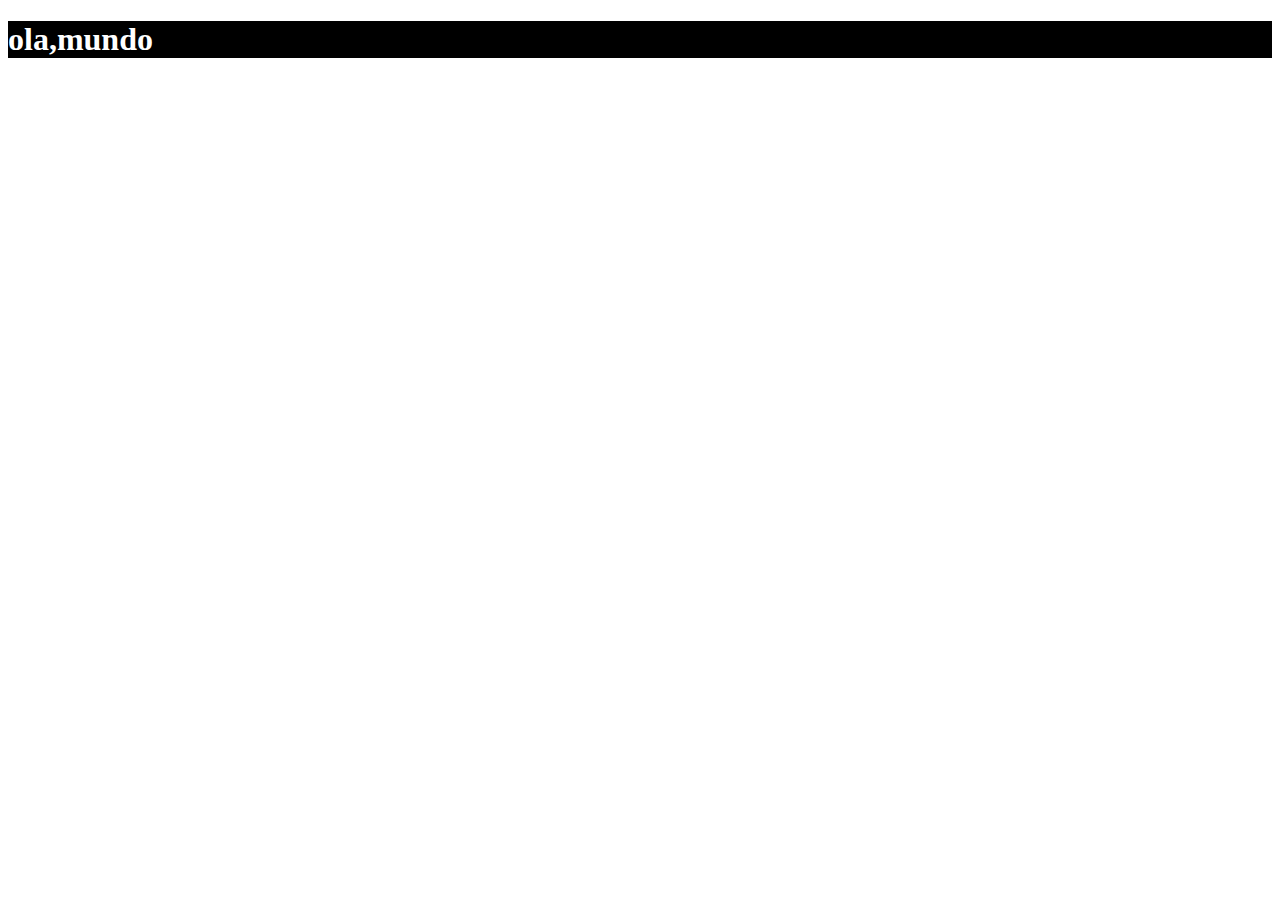
<file: aula1/index.html>
<!DOCTYPE html>
<html lang="pt-br">
<head>
    <meta charset="UTF-8">
    <meta name="viewport" content="width=device-width, initial-scale=1.0">
    <title>aula1</title>

    <link rel="stylesheet" href="css/style.css">
</head>
<body>
    <h1>ola,mundo</h1>
</body>
</html>
</file>
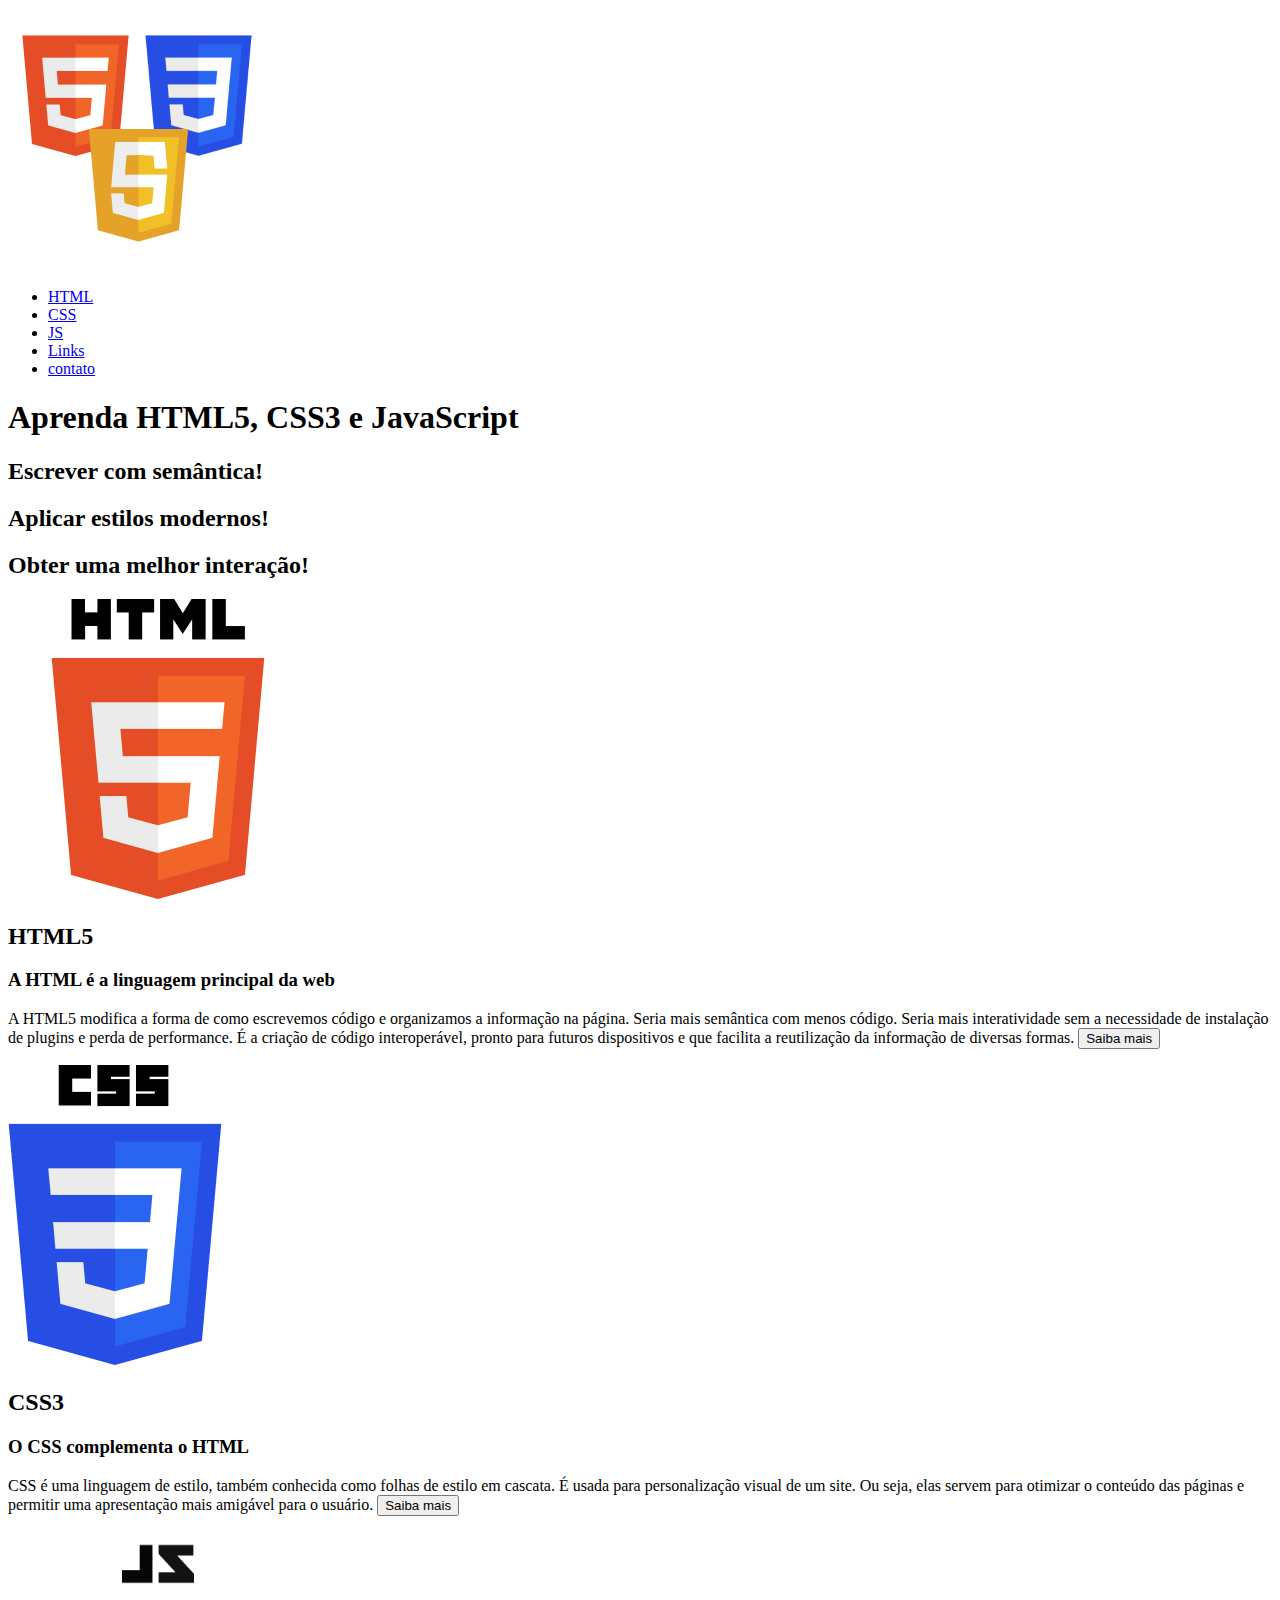
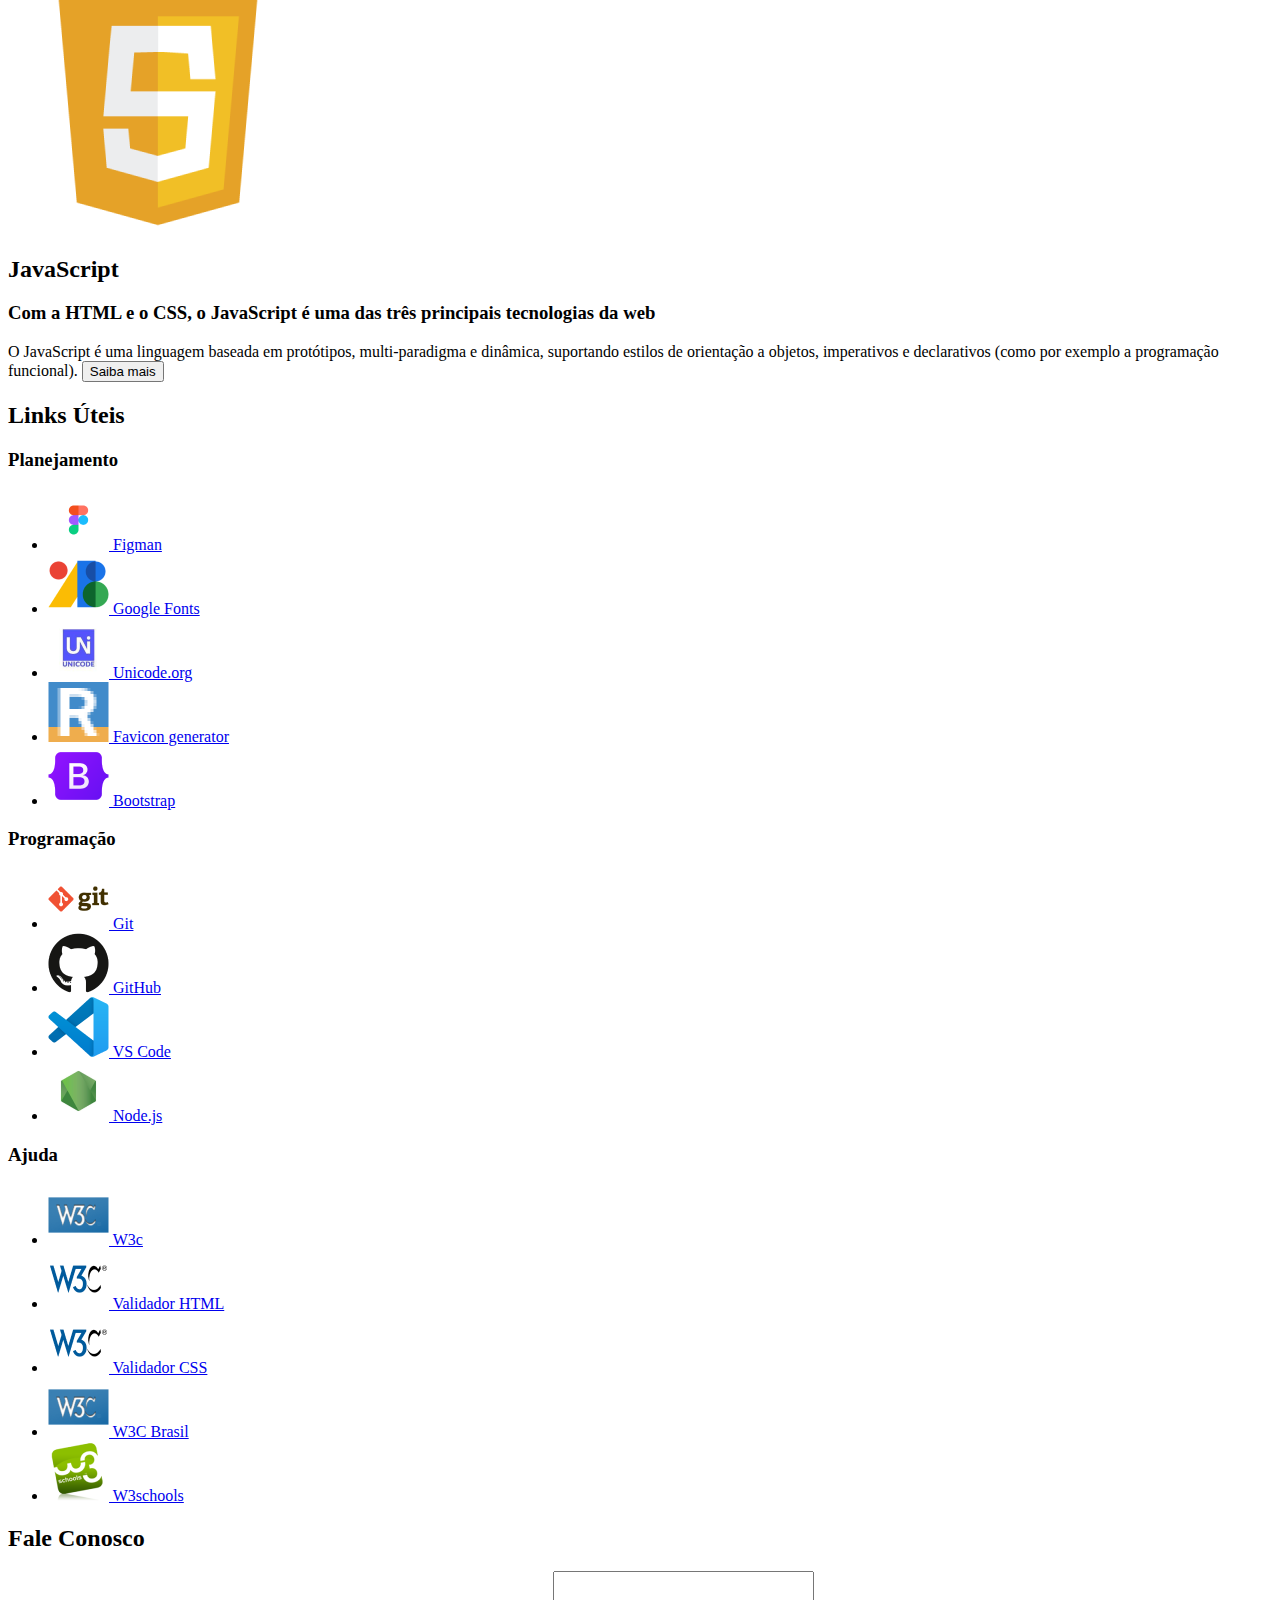
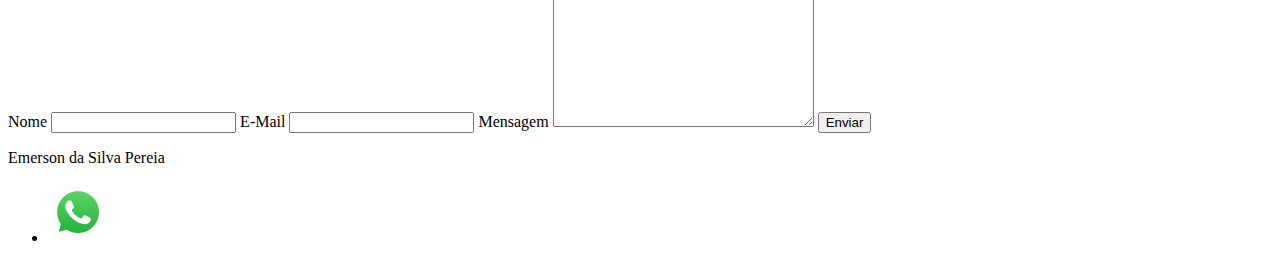
<file: projeto_sala/index.html>
<!DOCTYPE html>
<html lang="pt-br">

<head>
    <meta charset="UTF-8">
    <meta name="viewport" content="width=device-width, initial-scale=1.0">
    <title>Aprenda HTML5, CSS3 e JavaScript</title>
    <meta name="description"

        content="Site criado com finalidades educacionais para ensinar HTML5, CSS3 e JavaScript, três tecnologias fundamentais da WEB.">
        
    <link rel="apple-touch-icon" sizes="180x180" href="favicon/apple-touch-icon.png">
    <link rel="icon" type="image/png" sizes="32x32" href="favicon/favicon-32x32.png">
    <link rel="icon" type="image/png" sizes="16x16" href="favicon/favicon-16x16.png">
    <link rel="manifest" href="favicon/site.webmanifest">
    <link rel="mask-icon" href="favicon/safari-pinned-tab.svg" color="#da532c">
    <link rel="shortcut icon" href="favicon/favicon.ico">
    <link rel="shortcut icon" href="favicon/android-chrome-192x192.png" type="image/x-icon">


    <meta name="msapplication-TileColor" content="#da532c">
    <meta name="msapplication-config" content="favicon/browserconfig.xml">
    <meta name="theme-color" content="#ffffff">
    <meta name="keywords" content="HTML, CSS, Javascript">
    <meta name="author" content="Jobson Tenório do Nascimento">

<body>
    <header>
        <img src="img/favicon.png" alt="Logotipo do site">
        <nav>
            <ul>
                <li><a href="#html">HTML</a></li>
                <li><a href="#css">CSS</a></li>
                <li><a href="#JS">JS</a></li>
                <li><a href="#Links">Links</a></li>
                <li><a href="#contato">contato</a></li>

            </ul>
        </nav>
    </header>
    <main>
        <h1> Aprenda HTML5, CSS3 e JavaScript</h1>
        <h2>Escrever com semântica!</h2>
        <h2>Aplicar estilos modernos!</h2>
        <h2>Obter uma melhor interação!</h2>
    </main>
    <section id="html">
        <img src="img/HTML.png" alt="logo html5">
        <h2>HTML5</h2>
        <h3>A HTML é a linguagem principal da web</h3>
        <p>
            A HTML5 modifica a forma de como escrevemos código e organizamos a informação na página. Seria mais
            semântica com menos código. Seria mais interatividade sem a necessidade de instalação de plugins e perda de
            performance. É a criação de código interoperável, pronto para futuros dispositivos e que facilita a
            reutilização da informação de diversas formas.
            <button>Saiba mais</button>
        </p>
    </section>

    <section id="css">
        <img src="img/CSS3.png" alt="logo css3">
        <h2>CSS3</h2>
        <h3>O CSS complementa o HTML</h3>
        <p>
            CSS é uma linguagem de estilo, também conhecida como folhas de estilo em cascata. É usada para
            personalização visual de um site. Ou seja, elas servem para otimizar o conteúdo das páginas e permitir uma
            apresentação mais amigável para o usuário.

            <button>Saiba mais</button>
        </p>
    </section>

    <section id="JS">
        <img src="img/Javascript.png" alt="logo css3">
        <h2>JavaScript</h2>
        <h3>Com a HTML e o CSS, o JavaScript é uma das três principais tecnologias da web
        </h3>
        <p>
            O JavaScript é uma linguagem baseada em protótipos, multi-paradigma e dinâmica, suportando estilos de
            orientação a objetos, imperativos e declarativos (como por exemplo a programação funcional).


            <button>Saiba mais</button>
        </p>
    </section>

    <section id="Links">
        <h2>Links Úteis</h2>
        <div>
            <h3>Planejamento</h3>
            <ul>

                <li>
                     <a href="https://www.figma.com/" target="_blank">
                    <img src="img/Figma.png" alt="">
                     Figman</a>
                </li>


                <li>
                    <a href="https://fonts.google.com/" target="_blank">
                    <img src="img/GoogleFonts.png" alt="">
                    Google Fonts</a>
                 </li>

                  
                <li>
                    <a href="https://home.unicode.org/" target="_blank">
                    <img src="img/TheUnicode Consortium.png" alt="">
                    Unicode.org</a>
                 </li>
                    

                 <li>
                    <a href="https://realfavicongenerator.net/" target="_blank">
                    <img src="img/Realfavicongenerator.png" alt="">
                    Favicon generator</a>
                 </li>

                
                 
                 <li>
                    <a href="https://getbootstrap.com/" target="_blank">
                    <img src="img/Bootstrap.png" alt="">
                    Bootstrap</a>
                 </li>

                 

            </ul>
        </div>


        <div>
            <h3>Programação</h3>
            <ul>

                <li>
                    <a href="https://git-scm.com/" target="_blank">
                    <img src="img/Git.png" alt="">
                    Git</a>
                </li>


                <li>
                    <a href="https://github.com/" target="_blank">
                    <img src="img/Github.png" alt="">
                    GitHub</a>
                </li>


                <li>
                    <a href="https://code.visualstudio.com/" target="_blank">
                    <img src="img/VisualStudioCode.png" alt="">
                    VS Code</a>
                </li>

                
                <li>
                    <a href="https://nodejs.org/en" target="_blank">
                    <img src="img/Node.js.png" alt="">
                    Node.js</a>
                </li>



            </ul>
        </div>


        <div>
            <h3>Ajuda</h3>
            <ul>

                <li>
                    <a href="https://www.w3.org/" target="_blank">
                        <img src="img/W3CBrasil.png" alt="">
                        W3c</a>
                </li>


                <li>
                    <a href="https://validator.w3.org/" target="_blank">
                        <img src="img/W3C.png" alt="">
                        Validador HTML</a>
                </li>


                <li>
                    <a href="https://jigsaw.w3.org/css-validator/" target="_blank">
                        <img src="img/W3C.png" alt="">
                        Validador CSS</a>
                </li>


                <li>
                    <a href="https://w3c.br/" target="_blank">
                        <img src="img/W3CBrasil.png" alt="">
                        W3C Brasil</a>
                </li>


                <li>
                    <a href="https://www.w3schools.com/" target="_blank">
                        <img src="img/W3Schools.png" alt="">
                        W3schools</a>
                </li>



            </ul>
        </div>
    </section>

    <section id="contato">
        <h2>Fale Conosco</h2>
        <form>
            <label for="inputnome">Nome</label>
            <input type="text" name="name" id="inputnome">
            <label for="inputemail"> E-Mail</label>
            <input type="email" name="email" id="inputemail">
            <label for="inputmensagem">Mensagem</label>
            <textarea name="mensagem" id="inputmensagem" cols="30" rows="10"></textarea>
            <input type="submit" value="Enviar">
        </form>
    </section>
    <footer>
        <p>Emerson da Silva Pereia</p>
        <ul>
            <li>
                <a href=""></a>
                <img src="img/WhatsApp.png" alt="Logo WhatsApp">
            </li>
        </ul>
    </footer>

</body>

</html>
</file>
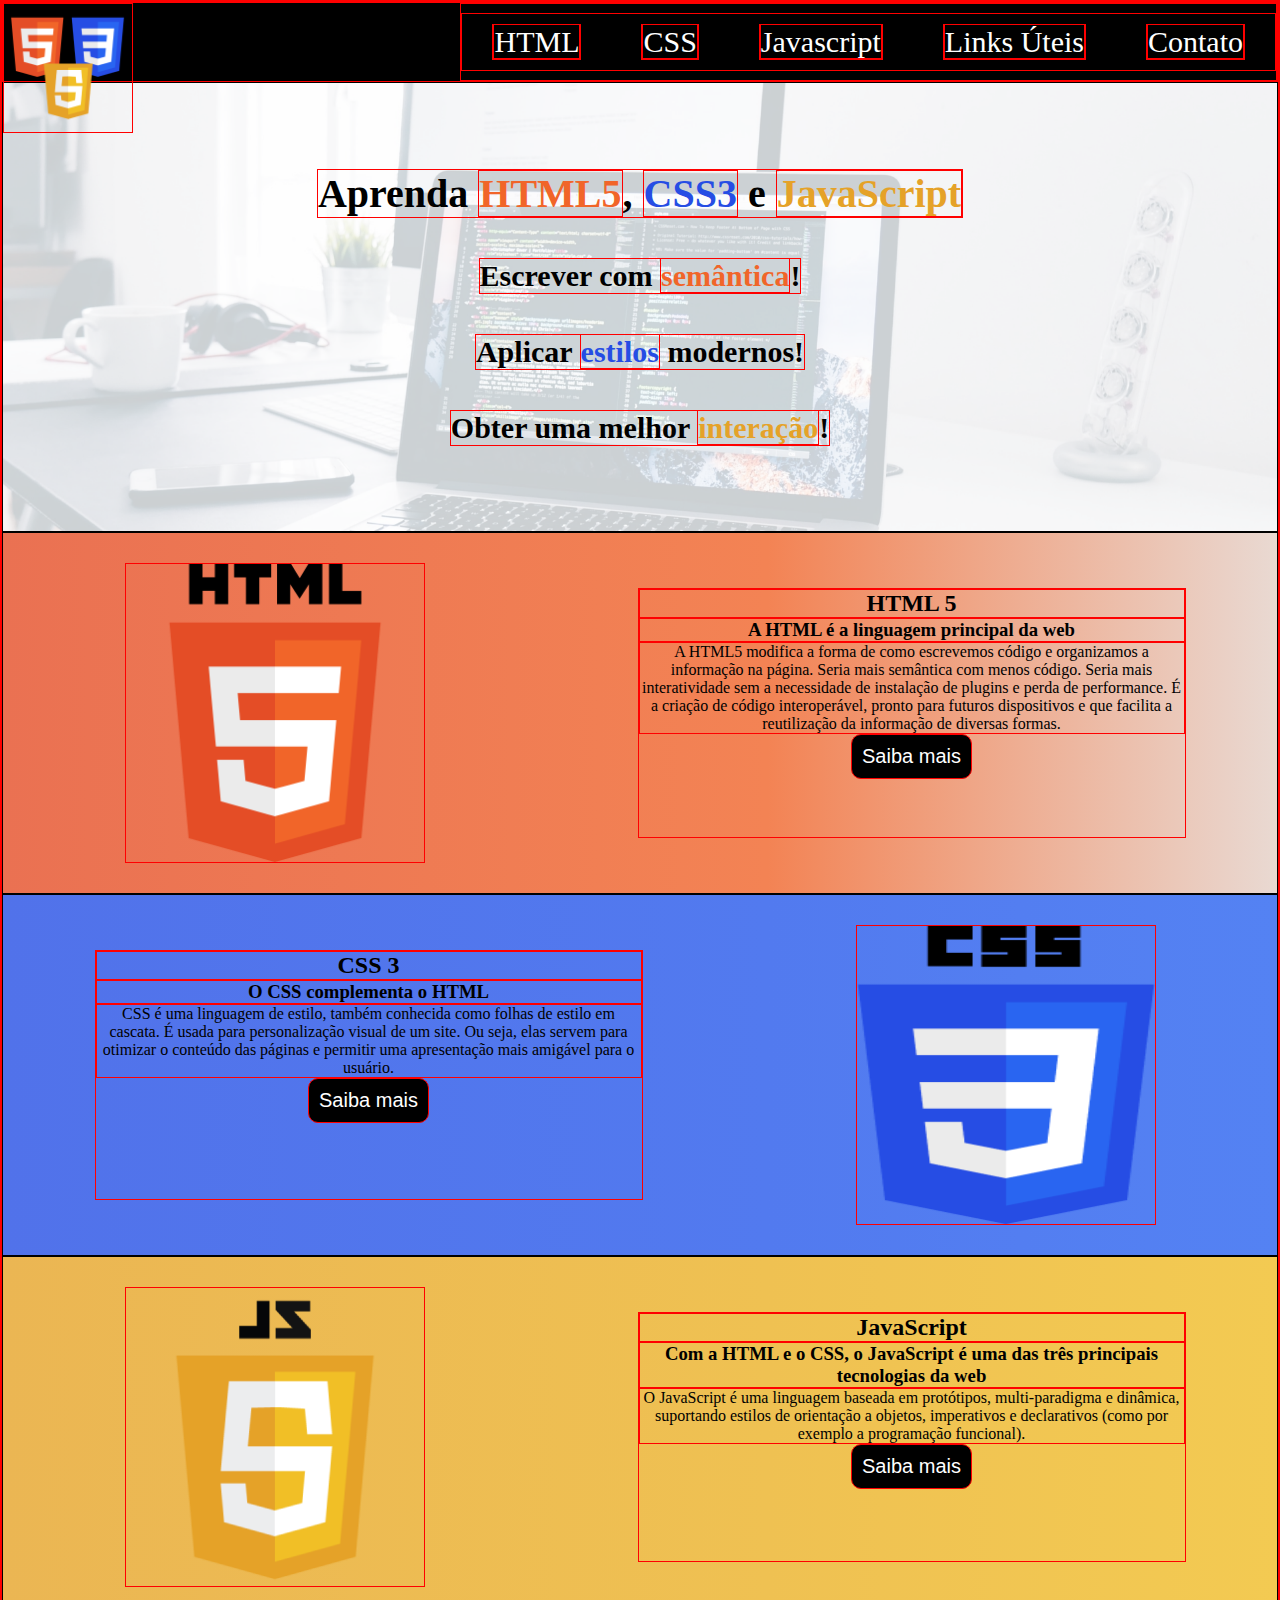
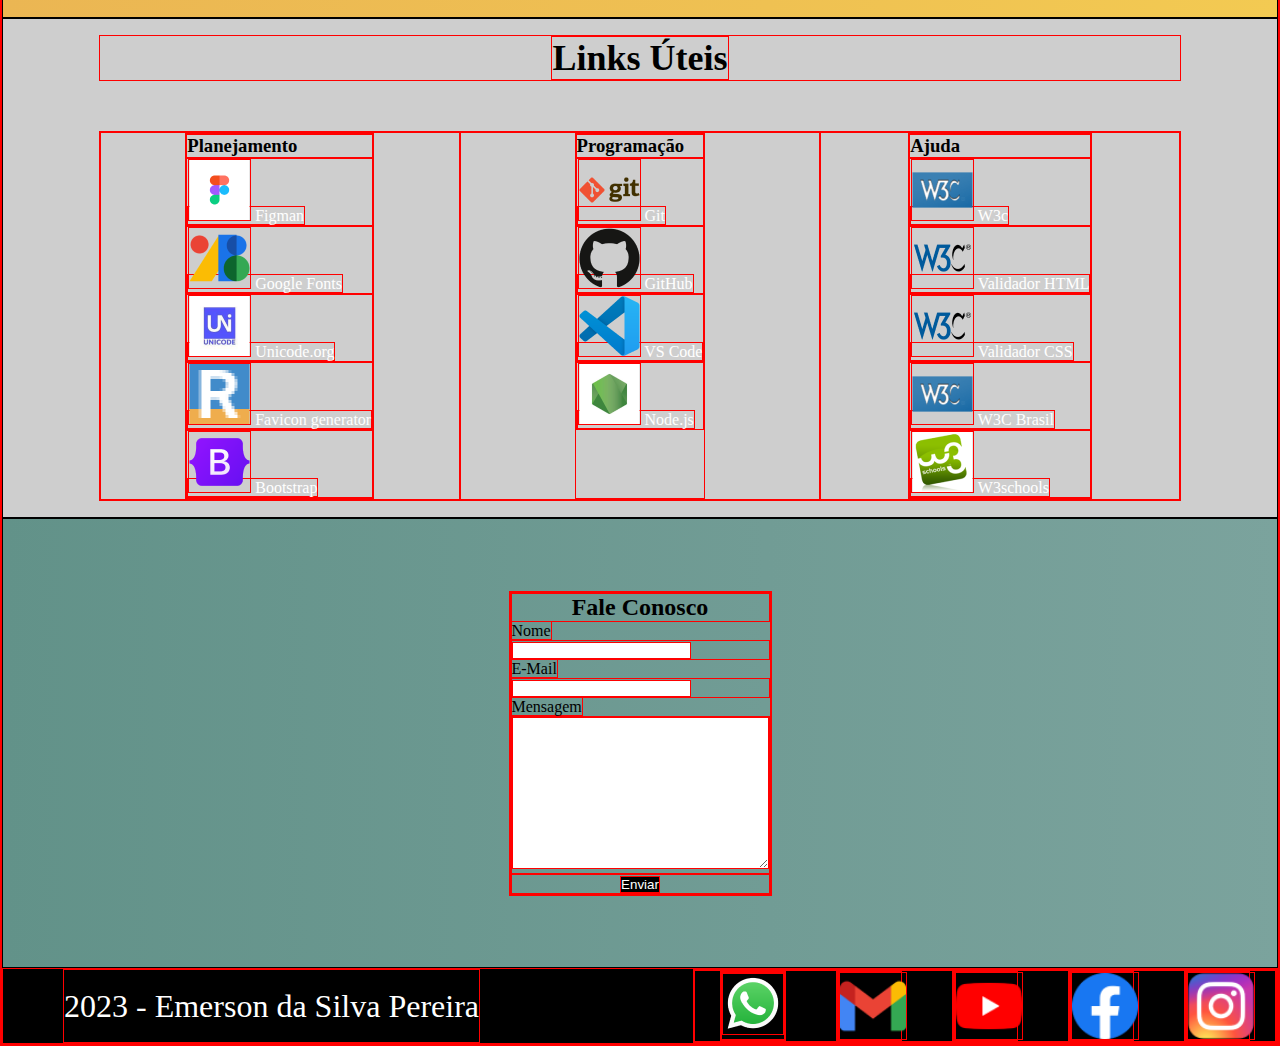
<file: projeto_sala2/index.html>
<!DOCTYPE html>
<html lang="pt-BR">

<head>
    <meta charset="UTF-8">
    <meta name="viewport" content="width=device-width, initial-scale=1.0">
    <title>Aprenda HTML5, CSS3 e JavaScript</title>
    <meta name="description"
        content="Site criado com finalidades educacionais para ensinar HTML5, CSS3 e JavaScript, três tecnologias fundamentais da WEB.">
    <link rel="apple-touch-icon" sizes="180x180" href="favicon/apple-touch-icon.png">
    <link rel="icon" type="image/png" sizes="32x32" href="favicon/favicon-32x32.png">
    <link rel="icon" type="image/png" sizes="16x16" href="favicon/favicon-16x16.png">
    <link rel="manifest" href="favicon/site.webmanifest">
    <link rel="mask-icon" href="favicon/safari-pinned-tab.svg" color="#da532c">
    <link rel="shortcut icon" href="favicon/favicon.ico">
    <meta name="msapplication-TileColor" content="#da532c">
    <meta name="msapplication-config" content="favicon/browserconfig.xml">
    <meta name="theme-color" content="#ffffff">
    <meta name="keywords" content="HTML, CSS, Javascript">
    <meta name="author" content="Jobson Tenório do Nascimento">
    <link rel="stylesheet" href="estilo.css">
</head>

<body>
    <header>
        <img src="img/favicon.png" alt="Logo do site">
        <nav>
            <ul>
                <li><a href="#html">HTML</a></li>
                <li><a href="#css">CSS</a></li>
                <li><a href="#js">Javascript</a></li>
                <li><a href="#links">Links Úteis</a></li>
                <li><a href="#contato">Contato</a></li>
            </ul>
        </nav>
    </header>
    <main>
        <h1>Aprenda <em class="HTML5">HTML5</em>, <em class="CSS3">CSS3</em> e <em class="JS">JavaScript</em></h1>
        <h2 class="fraseDestaque">Escrever com <em class="HTML5">semântica</em>!</h2>
        <h2 id="titulo02">Aplicar <em class="CSS3">estilos</em> modernos!</h2>
        <h2 class="fraseDestaque Destaque">Obter uma melhor <em class="JS">interação</em>!</h2>
    </main>
    <section id="html">
        <img class="img1" src="img/HTML.png" alt="Logo do HTML 5">
        <div>
            <h2>HTML 5</h2>
            <h3>A HTML é a linguagem principal da web</h3>
            <p>A HTML5 modifica a forma de como escrevemos código e organizamos a informação na página. Seria mais
                semântica
                com menos código. Seria mais interatividade sem a necessidade de instalação de plugins e perda de
                performance. É a criação de código interoperável, pronto para futuros dispositivos e que facilita a
                reutilização da informação de diversas formas.</p>
            <button class="botao1">Saiba mais</button>
        </div>
    </section>
    <section id="css">
        <img class="img1" src="img/CSS3.png" alt="Logo do CSS 3">
        <div>
            <h2>CSS 3</h2>
            <h3>O CSS complementa o HTML</h3>
            <p>CSS é uma linguagem de estilo, também conhecida como folhas de estilo em cascata. É usada para
                personalização
                visual de um site. Ou seja, elas servem para otimizar o conteúdo das páginas e permitir uma apresentação
                mais amigável para o usuário.</p>
            <button class="botao1">Saiba mais</button>
        </div>
    </section>
    <section id="js">
        <img class="img1" src="img/Javascript.png" alt="Logo do JavaScript">
        <div>
            <h2>JavaScript</h2>
            <h3>Com a HTML e o CSS, o JavaScript é uma das três principais tecnologias da web</h3>
            <p>O JavaScript é uma linguagem baseada em protótipos, multi-paradigma e dinâmica, suportando estilos de
                orientação a objetos, imperativos e declarativos (como por exemplo a programação funcional).</p>
            <button class="botao1">Saiba mais</button>
        </div>
    </section>

    <section id="Links">


        <div id="lin">
           
                <h2>Links Úteis</h2>
        
        </div>

        <div id="itens">


            <div>

                <ul>
                    <h3>Planejamento</h3>
                    <li>
                        <a href="https://www.figma.com/" target="_blank">
                            <img src="img/Figma.png" alt="">
                            Figman</a>
                    </li>
                    <li>
                        <a href="https://fonts.google.com/" target="_blank">
                            <img src="img/GoogleFonts.png" alt="">
                            Google Fonts</a>
                    </li>

                    <li>
                        <a href="https://home.unicode.org/" target="_blank">
                            <img src="img/TheUnicode Consortium.png" alt="">
                            Unicode.org</a>
                    </li>

                    <li>
                        <a href="https://realfavicongenerator.net/" target="_blank">
                            <img src="img/Realfavicongenerator.png" alt="">
                            Favicon generator</a>
                    </li>


                    <li>
                        <a href="https://getbootstrap.com/" target="_blank">
                            <img src="img/Bootstrap.png" alt="">
                            Bootstrap</a>
                    </li>

                </ul>
            </div>



            <div>


                <ul>
                    <h3>Programação</h3>
                    <li>
                        <a href="https://git-scm.com/" target="_blank">
                            <img src="img/Git.png" alt="">
                            Git</a>
                    </li>
                    <li>
                        <a href="https://github.com/" target="_blank">
                            <img src="img/Github.png" alt="">
                            GitHub</a>
                    </li>
                    <li>
                        <a href="https://code.visualstudio.com/" target="_blank">
                            <img src="img/VisualStudioCode.png" alt="">
                            VS Code</a>
                    </li>

                    <li>
                        <a href="https://nodejs.org/en" target="_blank">
                            <img src="img/Node.js.png" alt="">
                            Node.js</a>
                    </li>
                </ul>
            </div>


            <div>

                <ul>
                    <h3>Ajuda</h3>
                    <li>
                        <a href="https://www.w3.org/" target="_blank">
                            <img src="img/W3CBrasil.png" alt="">
                            W3c</a>
                    </li>
                    <li>
                        <a href="https://validator.w3.org/" target="_blank">
                            <img src="img/W3C.png" alt="">
                            Validador HTML</a>
                    </li>
                    <li>
                        <a href="https://jigsaw.w3.org/css-validator/" target="_blank">
                            <img src="img/W3C.png" alt="">
                            Validador CSS</a>
                    </li>
                    <li>
                        <a href="https://w3c.br/" target="_blank">
                            <img src="img/W3CBrasil.png" alt="">
                            W3C Brasil</a>
                    </li>
                    <li>
                        <a href="https://www.w3schools.com/" target="_blank">
                            <img src="img/W3Schools.png" alt="">
                            W3schools</a>
                    </li>
                </ul>
            </div>
        </div>
    </section>

    <section id="contato">

        <div id="f">
            <form>
                <h2>Fale Conosco</h2>
                <label for="inputnome">Nome</label>
                <div>
                    <input type="text" name="name" id="inputnome">
                </div>
                <label for="inputemail"> E-Mail</label>
                <div>
                    <input type="email" name="email" id="inputemail">
                </div>
                <label for="inputmensagem">Mensagem</label>
                <div>
                    <textarea name="mensagem" id="inputmensagem" cols="30" rows="10"></textarea>
                </div>
                <div id="btn">
                    <input type="submit" value="Enviar">
                </div>
        </div>

        </form>
        </div>
    </section>

    <footer>
        <div id="ass">

            2023 - Emerson da Silva Pereira

        </div>
        <div>
            <ul>
                <li>
                    <a href="https://web.whatsapp.com/send?phone=5581991567056">
                        <img src="img/WhatsApp.png" alt="Logo do WhatsApp">
                    </a>
                </li>
                <li>
                    <a href=""></a>
                    <img src="img/Gmail.png" alt="">
                </li>
                <li>
                    <a href=""></a>
                    <img src="img/YouTube.png" alt="">
                </li>
                <li>
                    <a href=""></a>
                    <img src="img/Facebook.png" alt="">
                </li>
                <li>
                    <a href=""></a>
                    <img src="img/Instagram.png" alt="">
                </li>
            </ul>
        </div>

    </footer>
</body>

</html>
</file>
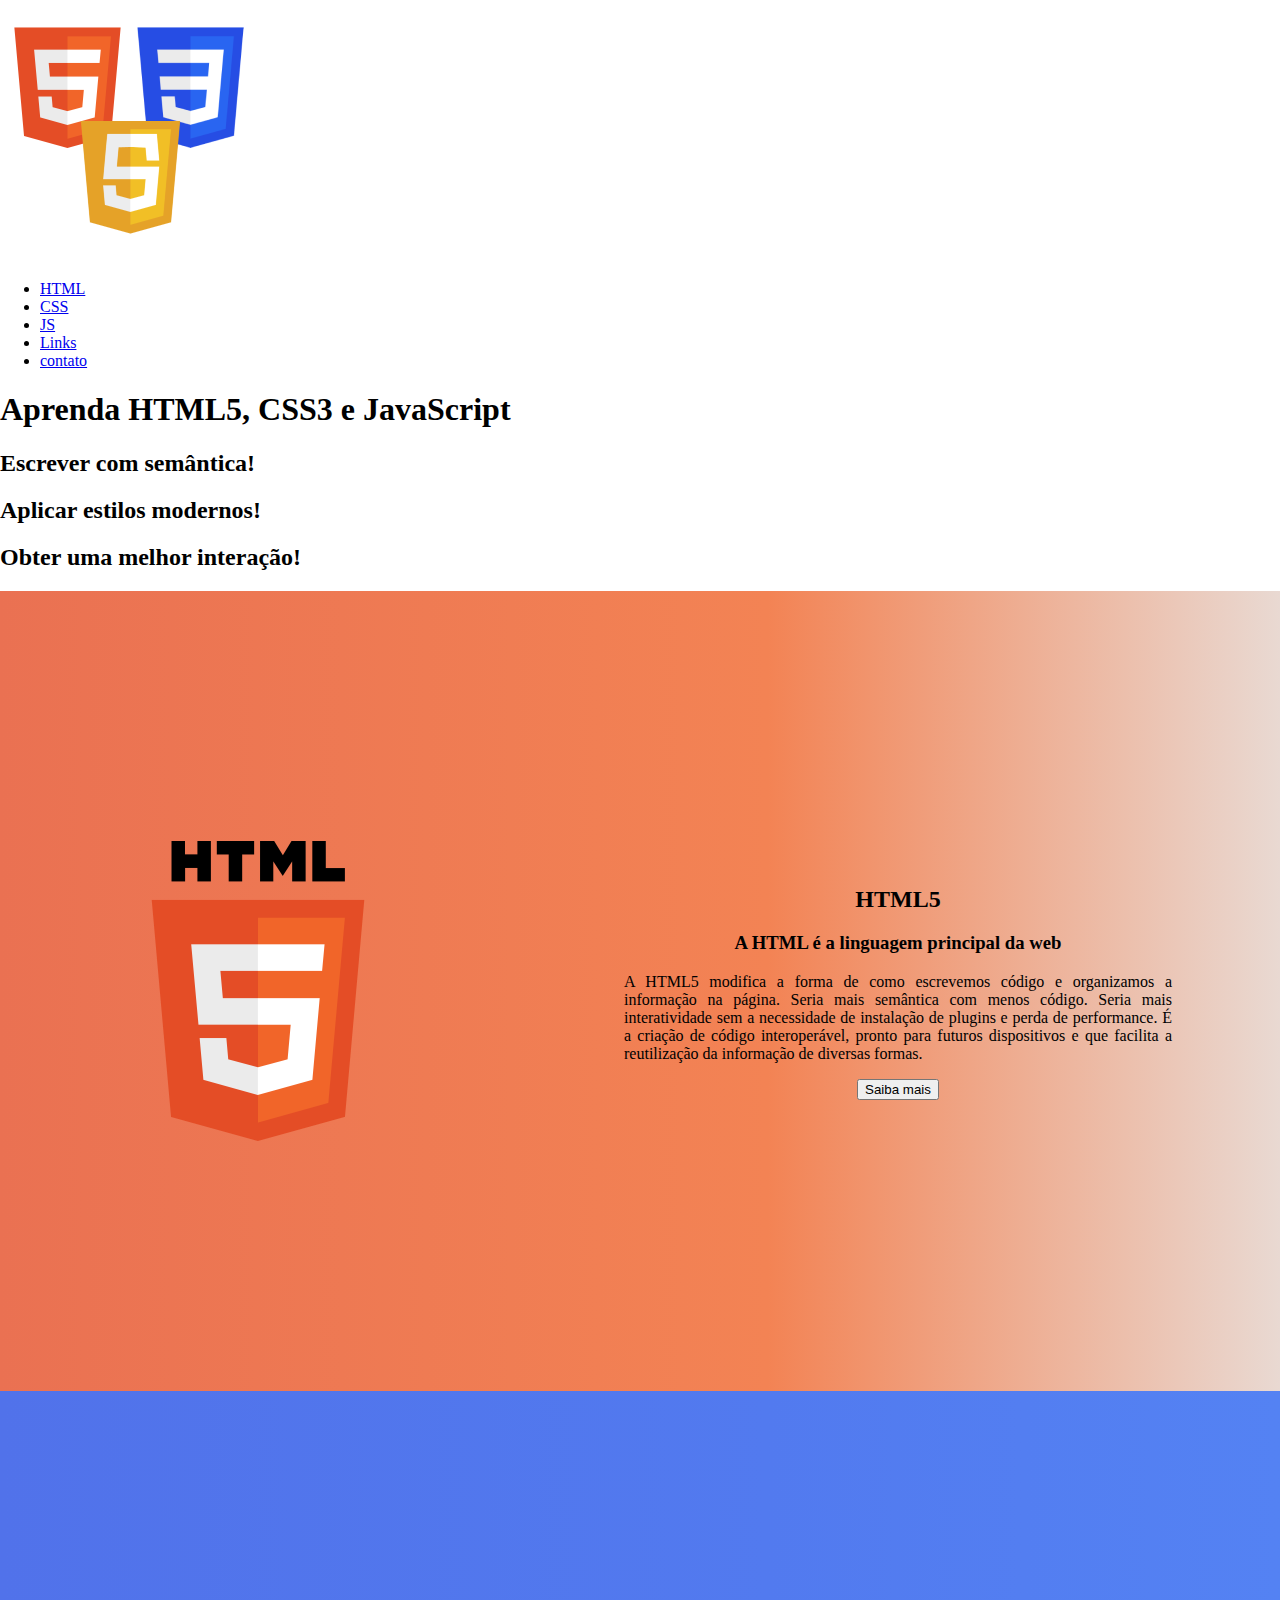
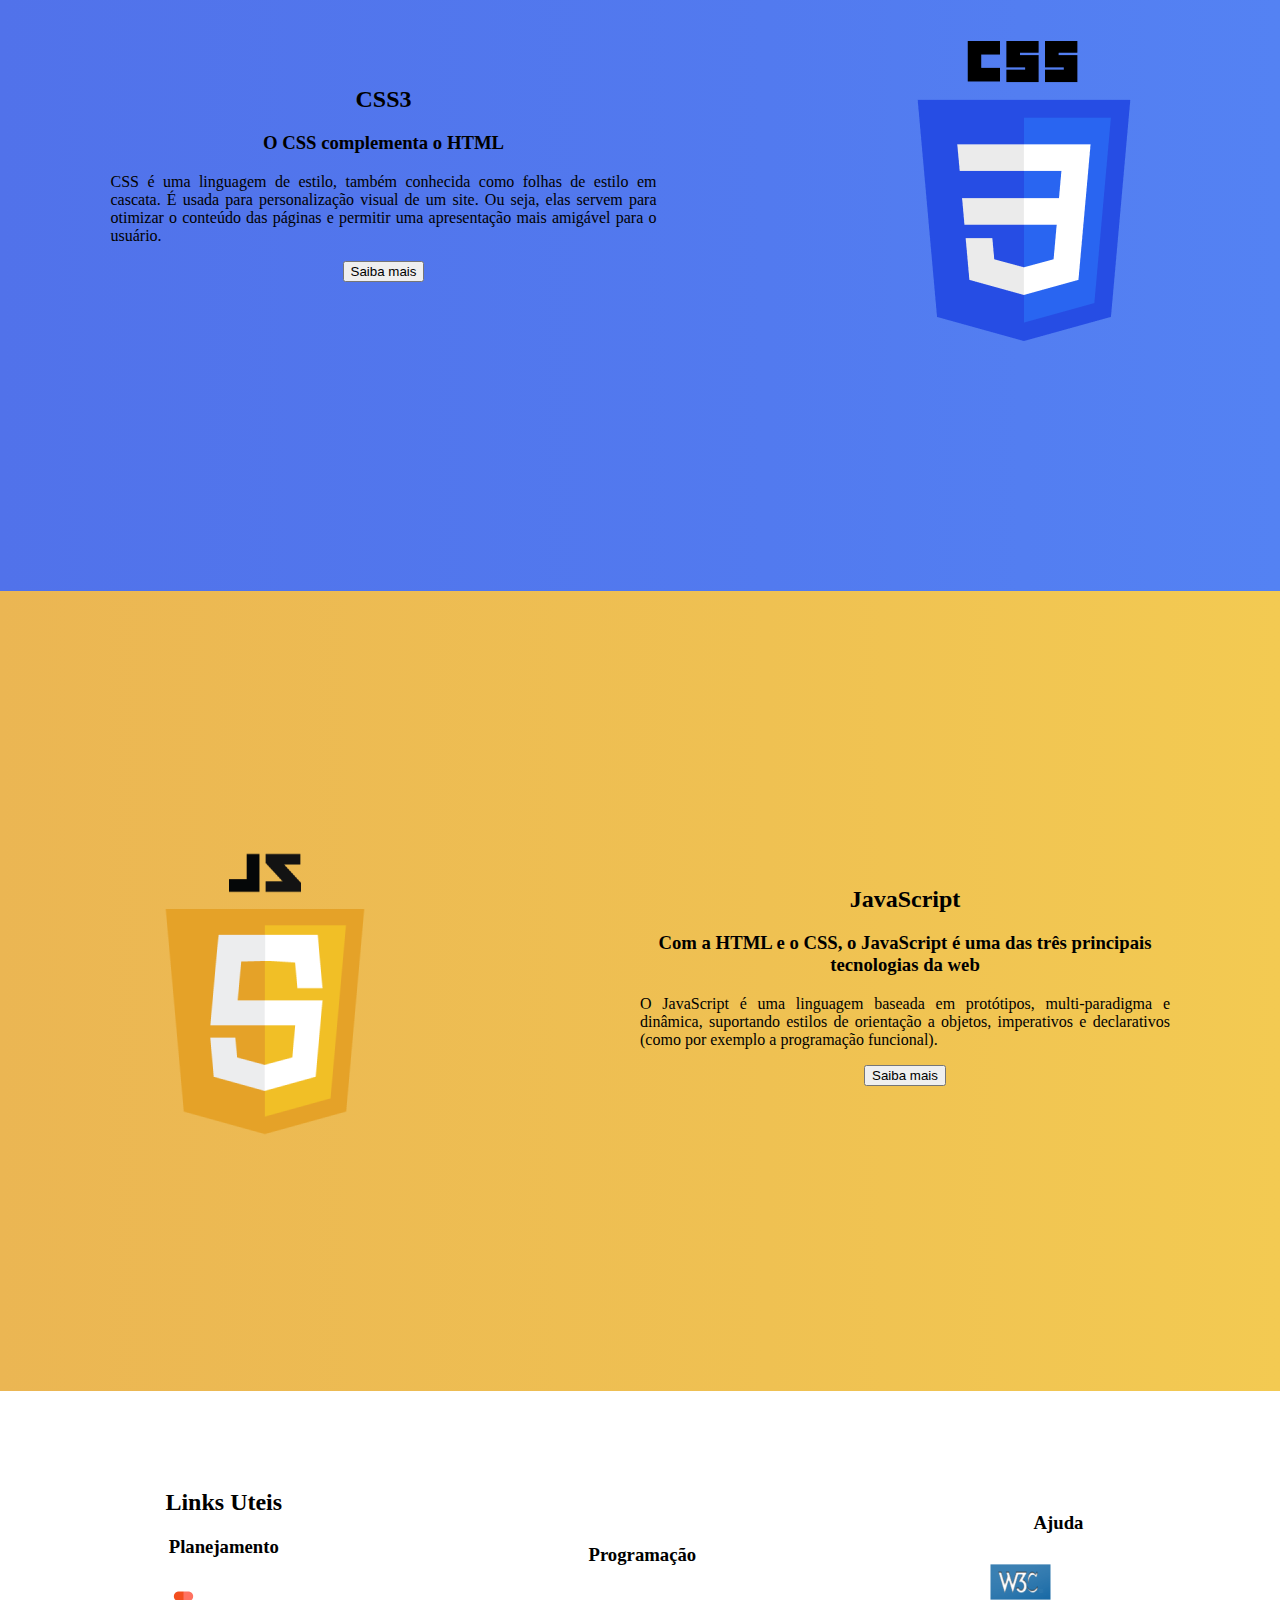
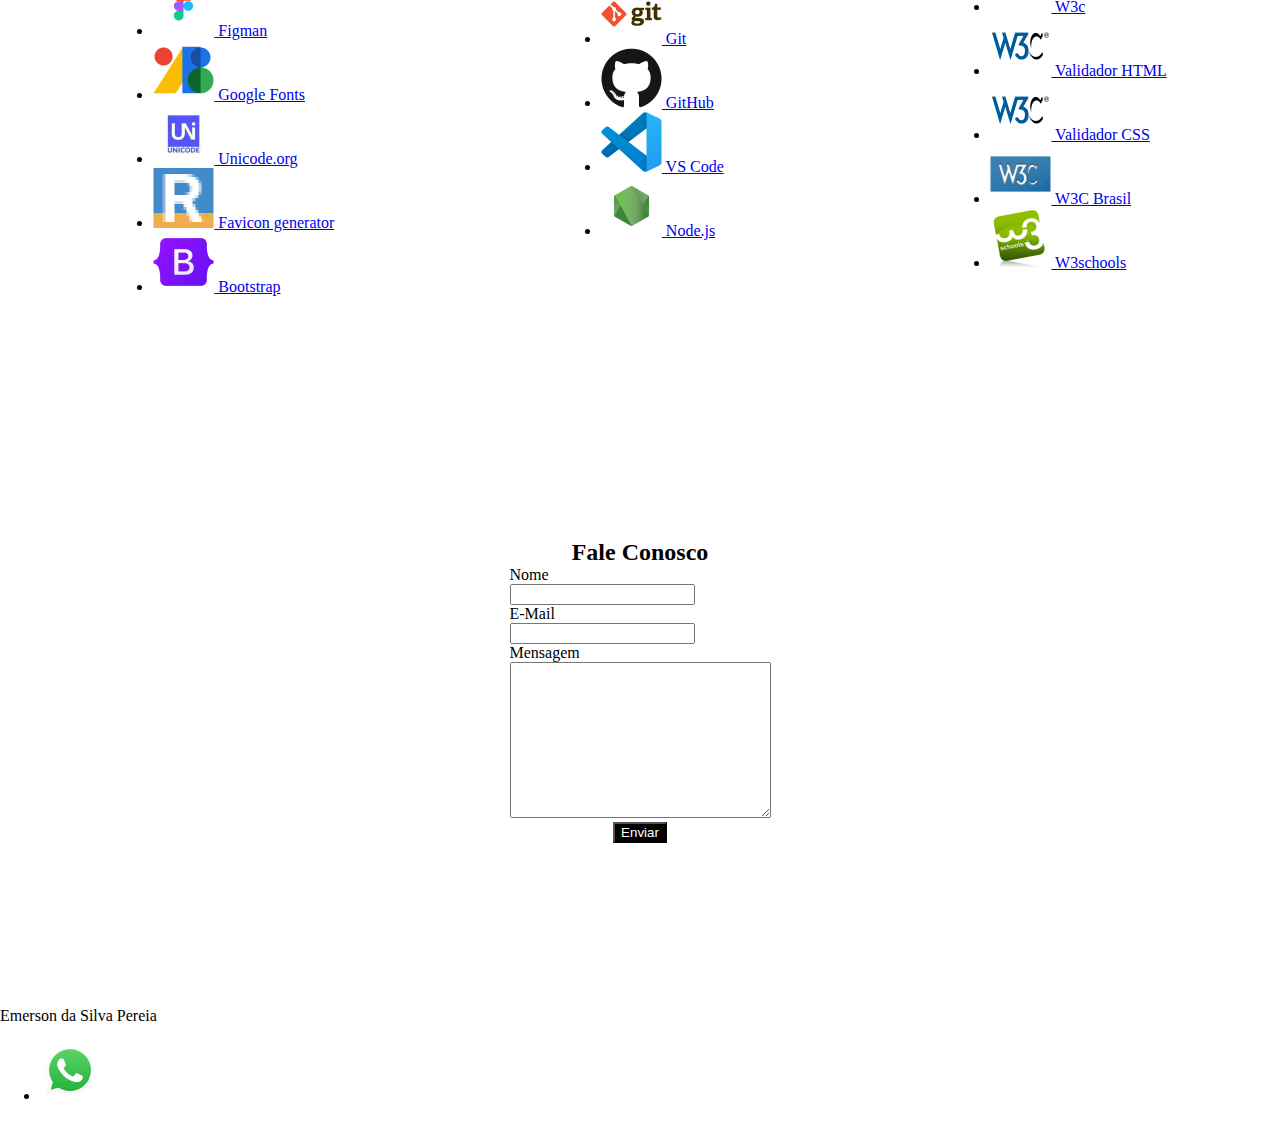
<file: projeto_sala_test2/index.html>
<!DOCTYPE html>
<html lang="pt-br">

<head>
    <meta charset="UTF-8">
    <meta name="viewport" content="width=device-width, initial-scale=1.0">
    <title>Aprenda HTML5, CSS3 e JavaScript</title>
    <meta name="description"

        content="Site criado com finalidades educacionais para ensinar HTML5, CSS3 e JavaScript, três tecnologias fundamentais da WEB.">
        
    <link rel="apple-touch-icon" sizes="180x180" href="favicon/apple-touch-icon.png">
    <link rel="icon" type="image/png" sizes="32x32" href="favicon/favicon-32x32.png">
    <link rel="icon" type="image/png" sizes="16x16" href="favicon/favicon-16x16.png">
    <link rel="manifest" href="favicon/site.webmanifest">
    <link rel="mask-icon" href="favicon/safari-pinned-tab.svg" color="#da532c">
    <link rel="shortcut icon" href="favicon/favicon.ico">
    <link rel="shortcut icon" href="favicon/android-chrome-192x192.png" type="image/x-icon">
    <link rel="stylesheet" href="estilo.css">


    <meta name="msapplication-TileColor" content="#da532c">
    <meta name="msapplication-config" content="favicon/browserconfig.xml">
    <meta name="theme-color" content="#ffffff">
    <meta name="keywords" content="HTML, CSS, Javascript">
    <meta name="author" content="Jobson Tenório do Nascimento">

<body>
    <header>
        <img src="img/favicon.png" alt="Logotipo do site">
        <nav>
            <ul>
                <li><a href="#html">HTML</a></li>
                <li><a href="#css">CSS</a></li>
                <li><a href="#js">JS</a></li>
                <li><a href="#Links">Links</a></li>
                <li><a href="#contato">contato</a></li>

            </ul>
        </nav>
    </header>
    <main>
        <h1> Aprenda HTML5, CSS3 e JavaScript</h1>
        <h2>Escrever com semântica!</h2>
        <h2>Aplicar estilos modernos!</h2>
        <h2>Obter uma melhor interação!</h2>
    </main>
    <section id="html">

        <img src="img/HTML.png" alt="logo html5">

        <div>
            <h2>HTML5</h2>
            <h3>A HTML é a linguagem principal da web</h3>
            <p>
                A HTML5 modifica a forma de como escrevemos código e organizamos a informação na página. Seria mais
                semântica com menos código. Seria mais interatividade sem a necessidade de instalação de plugins e perda de
                performance. É a criação de código interoperável, pronto para futuros dispositivos e que facilita a
                reutilização da informação de diversas formas.
            </p>

               <div id="btn">
                   <button>
                    Saiba mais
                   </button>
               </div>

        </div>
     
    </section>

    <section id="css">
        
             <img src="img/CSS3.png" alt="logo css3">
        
       <div>
        <h2>CSS3</h2>
        <h3>O CSS complementa o HTML</h3>
        
            <p>
                CSS é uma linguagem de estilo, também conhecida como folhas de estilo em cascata. É usada para
                personalização visual de um site. Ou seja, elas servem para otimizar o conteúdo das páginas e permitir uma
                apresentação mais amigável para o usuário.
               
            </p>

            <div id="btn">
                <button>
                 Saiba mais
                </button>
            </div>

        </div>
    </section>

    <section id="js">
        <img src="img/Javascript.png" alt="logo css3">

        <div>
            <h2>JavaScript</h2>
            <h3>Com a HTML e o CSS, o JavaScript é uma das três principais tecnologias da web
            </h3>
            <p>
                O JavaScript é uma linguagem baseada em protótipos, multi-paradigma e dinâmica, suportando estilos de
                orientação a objetos, imperativos e declarativos (como por exemplo a programação funcional).
               
            </p>

            <div id="btn">
                <button>
                 Saiba mais
                </button>
            </div>

        </div>
    </section>

    <section id="Links">
       
        <div>
            <h2>Links Uteis</h2>
            <h3>Planejamento</h3>
            <ul>

                <li>
                     <a href="https://www.figma.com/" target="_blank">
                    <img src="img/Figma.png" alt="">
                     Figman</a>
                </li>


                <li>
                    <a href="https://fonts.google.com/" target="_blank">
                    <img src="img/GoogleFonts.png" alt="">
                    Google Fonts</a>
                 </li>

                  
                <li>
                    <a href="https://home.unicode.org/" target="_blank">
                    <img src="img/TheUnicode Consortium.png" alt="">
                    Unicode.org</a>
                 </li>
                    

                 <li>
                    <a href="https://realfavicongenerator.net/" target="_blank">
                    <img src="img/Realfavicongenerator.png" alt="">
                    Favicon generator</a>
                 </li>

                
                 
                 <li>
                    <a href="https://getbootstrap.com/" target="_blank">
                    <img src="img/Bootstrap.png" alt="">
                    Bootstrap</a>
                 </li>

                 

            </ul>
        </div>

        

        <div>
       
            <h3>Programação</h3>
            
            <ul>

                <li>
                    <a href="https://git-scm.com/" target="_blank">
                    <img src="img/Git.png" alt="">
                    Git</a>
                </li>


                <li>
                    <a href="https://github.com/" target="_blank">
                    <img src="img/Github.png" alt="">
                    GitHub</a>
                </li>


                <li>
                    <a href="https://code.visualstudio.com/" target="_blank">
                    <img src="img/VisualStudioCode.png" alt="">
                    VS Code</a>
                </li>

                
                <li>
                    <a href="https://nodejs.org/en" target="_blank">
                    <img src="img/Node.js.png" alt="">
                    Node.js</a>
                </li>



            </ul>
        </div>


        <div>
            <h3>Ajuda</h3>
            <ul>

                <li>
                    <a href="https://www.w3.org/" target="_blank">
                        <img src="img/W3CBrasil.png" alt="">
                        W3c</a>
                </li>


                <li>
                    <a href="https://validator.w3.org/" target="_blank">
                        <img src="img/W3C.png" alt="">
                        Validador HTML</a>
                </li>


                <li>
                    <a href="https://jigsaw.w3.org/css-validator/" target="_blank">
                        <img src="img/W3C.png" alt="">
                        Validador CSS</a>
                </li>


                <li>
                    <a href="https://w3c.br/" target="_blank">
                        <img src="img/W3CBrasil.png" alt="">
                        W3C Brasil</a>
                </li>


                <li>
                    <a href="https://www.w3schools.com/" target="_blank">
                        <img src="img/W3Schools.png" alt="">
                        W3schools</a>
                </li>



            </ul>
        </div>
    </section>

    <section id="contato">
       
        <form>
             <h2>Fale Conosco</h2>
            
                <label for="inputnome">Nome</label>

               <div> 
                <input type="text" name="name" id="inputnome">
            </div>

         
                <label for="inputemail"> E-Mail</label>
                <div>  
                     <input type="email" name="email" id="inputemail">
            </div>

           
                <label for="inputmensagem">Mensagem</label>

              <div> 
                  <textarea name="mensagem" id="inputmensagem" cols="30" rows="10"></textarea>
            </div>

            <div id="btn">
                <input type="submit" value="Enviar">
            </div>

        </form>
    </section>
    <footer>
        <p>Emerson da Silva Pereia</p>
        <ul>
            <li>
                <a href=""></a>
                <img src="img/WhatsApp.png" alt="Logo WhatsApp">
            </li>
        </ul>
    </footer>

</body>

</html>
</file>
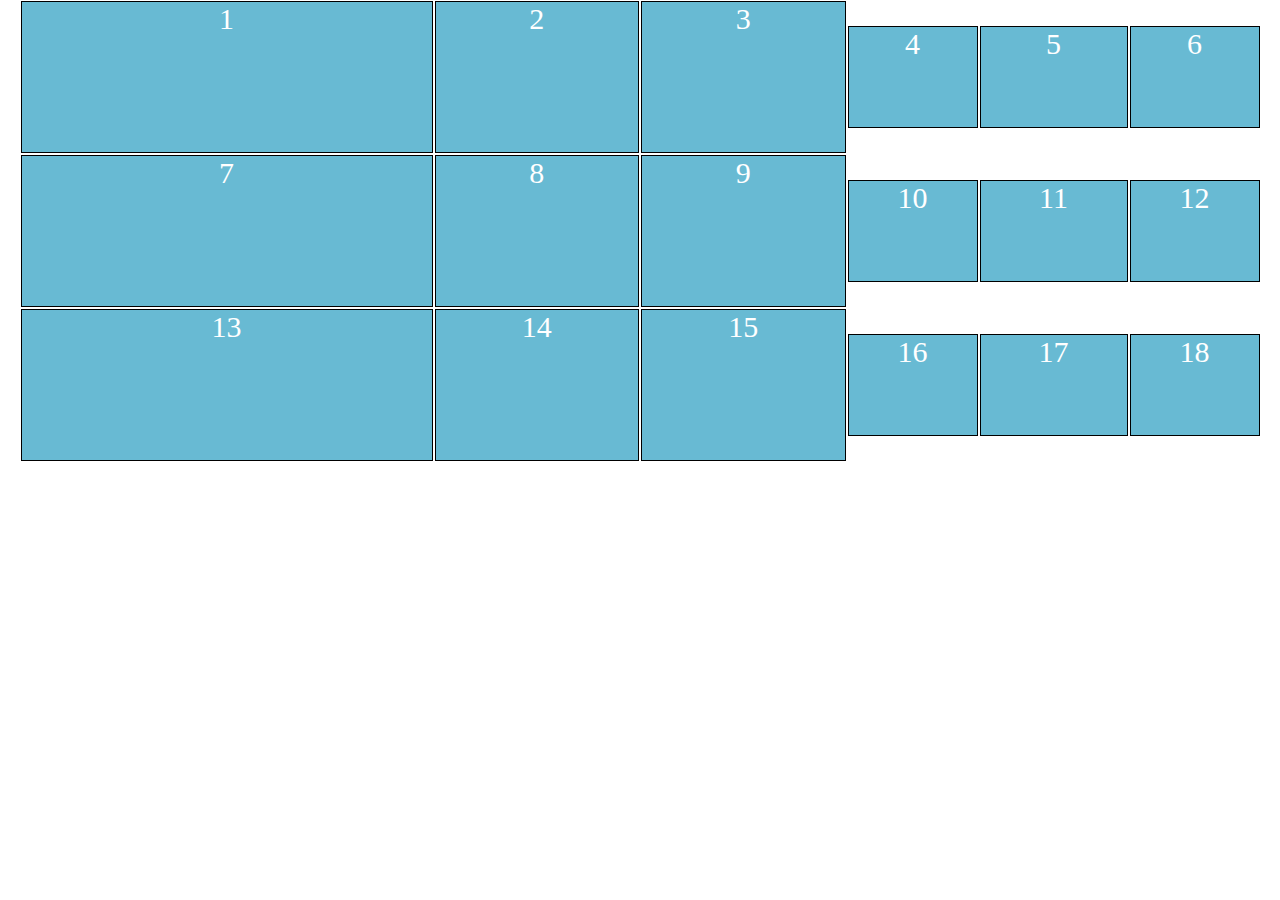
<file: test_flex-box/index.html>
<!DOCTYPE html>
<html lang="pt-br">

<head>
    <meta charset="UTF-8">
    <meta name="viewport" content="width=device-width, initial-scale=1.0">
    <title>test_flex</title>
    <link rel="stylesheet" href="stilo.css">

</head>

<body>
    <div class="container">

        <div class="item" id="b1">1</div>
        <div class="item" id="b2">2</div>
        <div class="item" id="b3">3</div>
        <div class="item" id="b4">4</div>
        <div class="item" id="b5">5</div>
        <div class="item" id="b6">6</div>
       

    </div>

    <div class="container">

        <div class="item" id="b1">7</div>
        <div class="item" id="b2">8</div>
        <div class="item" id="b3">9</div>
        <div class="item" id="b4">10</div>
        <div class="item" id="b5">11</div>
        <div class="item" id="b6">12</div>
       

    </div>

    <div class="container">

        <div class="item" id="b1">13</div>
        <div class="item" id="b2">14</div>
        <div class="item" id="b3">15</div>
        <div class="item" id="b4">16</div>
        <div class="item" id="b5">17</div>
        <div class="item" id="b6">18</div>
       

    </div>

    

</body>

</html>
</file>
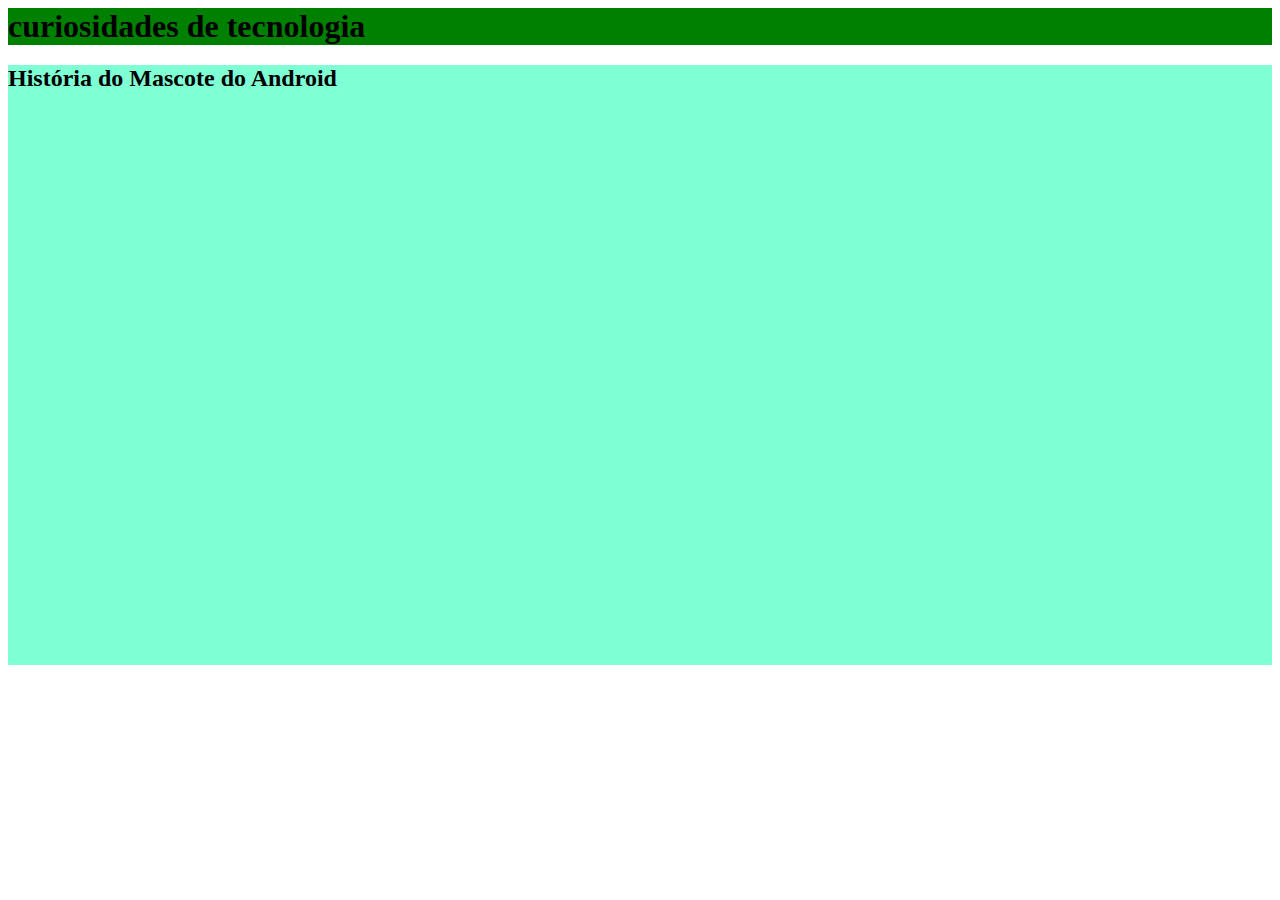
<file: testeBoot/index.html>
<!DOCTYPE html>
<html lang="en">
<head>
    <meta charset="UTF-8">
    <meta name="viewport" content="width=device-width, initial-scale=1.0">
    <title>Document</title>
    <link href="https://cdn.jsdelivr.net/npm/bootstrap@5.3.2/dist/css/bootstrap.min.css" rel="stylesheet" integrity="sha384-T3c6CoIi6uLrA9TneNEoa7RxnatzjcDSCmG1MXxSR1GAsXEV/Dwwykc2MPK8M2HN" crossorigin="anonymous">
    <link rel="stylesheet" href="style.css">
</head>
<body>
    <header class="container-fluid">
        <h1>curiosidades de tecnologia</h1>
    </header>
    <main class="container">
        <h2>História do Mascote do Android
        </h2>
    </main>
    <script src="https://cdn.jsdelivr.net/npm/bootstrap@5.3.2/dist/js/bootstrap.bundle.min.js" integrity="sha384-C6RzsynM9kWDrMNeT87bh95OGNyZPhcTNXj1NW7RuBCsyN/o0jlpcV8Qyq46cDfL" crossorigin="anonymous"></script>
</body>
</html>
</file>
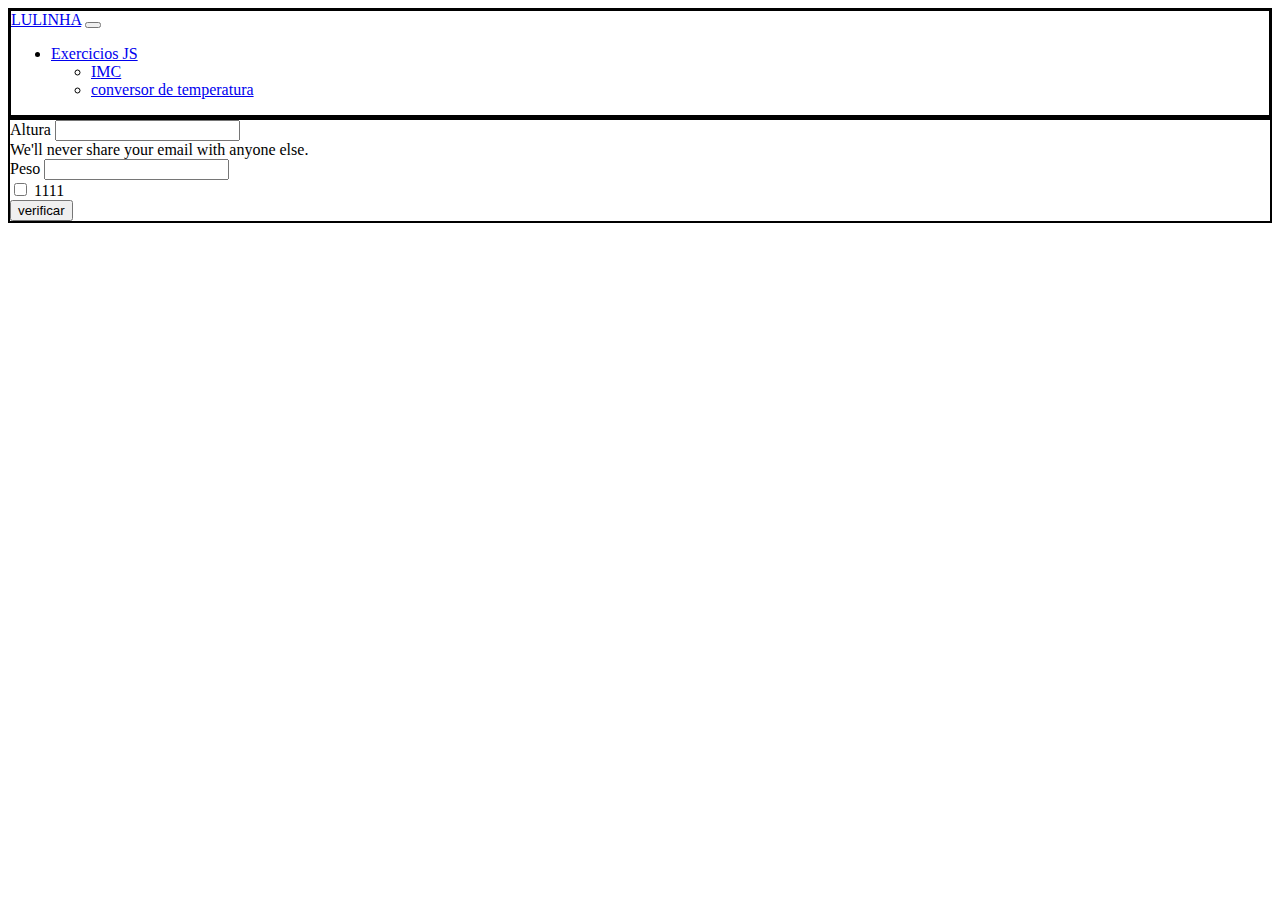
<file: bootsrap_menu/imc.html>
<!DOCTYPE html>
<html lang="pt-br">

<head>
    <meta charset="UTF-8">
    <meta name="viewport" content="width=device-width, initial-scale=1.0">
    <title>Document</title>
    <link href="https://cdn.jsdelivr.net/npm/bootstrap@5.3.2/dist/css/bootstrap.min.css" rel="stylesheet"
        integrity="sha384-T3c6CoIi6uLrA9TneNEoa7RxnatzjcDSCmG1MXxSR1GAsXEV/Dwwykc2MPK8M2HN" crossorigin="anonymous">
</head>

<body>
    <header>
        <nav class="navbar bg-primary  navbar-expand-lg" data-bs-theme="dark" style="border: 3px solid black;">
            <div class="container-fluid">
                <a class="navbar-brand" href="#">LULINHA</a>
                <button class="navbar-toggler" type="button" data-bs-toggle="collapse"
                    data-bs-target="#navbarSupportedContent" aria-controls="navbarSupportedContent"
                    aria-expanded="false" aria-label="Toggle navigation">
                    <span class="navbar-toggler-icon"></span>
                </button>
                <div class="collapse navbar-collapse" id="navbarSupportedContent">
                    <ul class="navbar-nav me-auto mb-2 mb-lg-0">
                       <!--  <li class="nav-item">
                            <a class="nav-link active" aria-current="page" href="#">Home</a>
                        </li> -->
                        <!-- <li class="nav-item">
                            <a class="nav-link" href="#">Link</a>
                        </li> -->
                        <li class="nav-item dropdown">
                            <a class="nav-link dropdown-toggle" href="#" role="button" data-bs-toggle="dropdown"
                                aria-expanded="false">
                                Exercicios JS
                            </a>
                            <ul class="dropdown-menu">
                                <li><a class="dropdown-item" href="#">IMC</a></li>
                                <li><a class="dropdown-item" href="#">conversor de temperatura</a></li>
                                <!-- <li>
                                    <hr class="dropdown-divider">
                                </li>
                                <li><a class="dropdown-item" href="#">Something else here</a></li> -->
                            </ul>
                        </li>
                    </ul>
                   <!--  <form class="d-flex" role="search">
                        <input class="form-control me-2" type="search" placeholder="Search" aria-label="Search">
                        <button class="btn btn-outline-success" type="submit">Search</button>
                    </form> -->
                </div>
            </div>
        </nav>
    </header>
    <main>
      <div class="container" style="border: 2px solid black;">
        <form>
          <div class="mb-3">
            <label for="exampleInputEmail1" class="form-label">Altura</label>
            <input type="email" class="form-control" id="exampleInputEmail1" aria-describedby="emailHelp">
            <div id="emailHelp" class="form-text">We'll never share your email with anyone else.</div>
          </div>
          <div class="mb-3">
            <label for="exampleInputPassword1" class="form-label">Peso</label>
            <input type="password" class="form-control" id="exampleInputPassword1">
          </div>
          <div class="mb-3 form-check">
            <input type="checkbox" class="form-check-input" id="exampleCheck1">
            <label class="form-check-label" for="exampleCheck1">1111</label>
          </div>
          <button type="submit" class="btn btn-primary">verificar</button>
        </form>
      </div>
    </main>
    <script src="https://cdn.jsdelivr.net/npm/bootstrap@5.3.2/dist/js/bootstrap.bundle.min.js"
        integrity="sha384-C6RzsynM9kWDrMNeT87bh95OGNyZPhcTNXj1NW7RuBCsyN/o0jlpcV8Qyq46cDfL"
        crossorigin="anonymous"></script>
</body>

</html>
</file>
<file: aula1/css/style.css>
h1{

    background-color: black;
    color: white;

}
</file>
<file: projeto_sala2/estilo.css>
* {
    margin: 0;
    padding: 0;
    border: 1px solid red;
    box-sizing: border-box;
}

header {
    background-color: black;
    color: white;
    height: 80px;
    display: flex;
    flex-direction: row;
    justify-content: space-between;
}

header img {
    height: 130px;
}

nav {
    display: flex;
    flex-direction: row;
    align-items: center;
}

nav ul {
    display: flex;
    flex-direction: row;
}

nav ul li {
    color: white;
    list-style-type: none;
    margin: 10px 30px;
    font-size: 30px;
}

a:link {
    color: white;
    text-decoration: none;
}

a:visited {
    color: white;
    text-decoration: none;
}

a:hover {
    text-decoration: underline;
}

main,
section {
    border: 1px solid rgb(0, 0, 0);
    height: 450px;
}

main {
    background-image: url("img/background.png");
    background-position: center;
    background-size: cover;
    background-repeat: no-repeat;
    display: flex;
    flex-direction: column;
    justify-content: center;
    align-items: center;
}

main h1 {
    margin: 20px;
    font-size: 40px;
}

main h2 {
    margin: 20px;
    font-size: 30px;
}

.HTML5 {
    color: #F16529;
    font-style: normal;

}

.CSS3 {
    color: #264DE4;
    font-style: normal;
}

.JS {
    color: #E5A228;
    font-style: normal;
}

#html {

    display: flex;
    flex-direction: row;
    align-items: center;
    justify-content: space-around;
    flex-wrap: wrap;
    background-image: linear-gradient(90deg, #EA7152 0%, #f38354 60%, #e9d9d2 100%);
    height: auto;
}

#html div {

    text-align: justify;
    flex-basis: 548px;
    align-self: center;
    height: 250px;
    text-align: center;

}



#css {

    display: flex;
    flex-direction: row-reverse;
    align-items: center;
    justify-content: space-around;
    flex-wrap: wrap;
    height: auto;
    background-image: linear-gradient(90deg, #5172EA 0%, #527AEF 60%, #5482F3 100%);
}

#css div {

    text-align: justify;
    flex-basis: 548px;
    align-self: center;
    height: 250px;
    text-align: center;


}


#js {

    display: flex;
    flex-direction: row;
    align-items: center;
    justify-content: space-around;
    flex-wrap: wrap;
    height: auto;
    background-image: linear-gradient(90deg, #EBB653 0%, #EFC152 60%, #F3CA52 100%);
}

#js div {

    text-align: justify;
    flex-basis: 548px;
    align-self: center;
    height: 250px;
    text-align: center;

}

.img1 {
    height: 300px;
    width: 300px;
    margin: 30px;
}



.botao1 {

    background-color: black;
    color: white;
    border-radius: 10px;
    padding: 10px;
    font-size: 20px;
}



#Links {

    display: flex;
    align-items: center;
    justify-content: center;
    background-color: #CECECE;
    flex-direction: column;
    min-height: 500px;
    
}

#Links div {

    
    display: flex;
    width: 85%;
    justify-content: center;
}

#Links #lin {
 
    display: flex;
    margin-bottom: 50px;
    font-size: 1.5em;

}


#Links ul {

    display: flex;
    flex-direction: column;
    list-style: none;

}


#contato {

    background-image: linear-gradient(90deg, #629289 0%, #719C95 60%, #7BA39D 100%);
    display: flex;
    align-items: center;
    justify-content: center;


}


#contato h2 {

    text-align: center;
    margin: auto;

}


#contato #btn {

    text-align: center;
    color: white;

}

#contato #btn input {

    text-align: center;
    color: white;
    background-color: black;

}

#f {
    display: flex;

}

footer {
    background-color: black;
    display: flex;
    justify-content: space-between;
    flex-wrap: wrap;
}


footer div {
    background-color: black;
    display: flex;

}

footer ul {
    display: flex;


}

footer li {
    margin-left: 25px;
    margin-right: 25px;
    display: flex;

}

footer #ass {

    font-size: 2em;
    color: white;
    align-items: center;
    margin-left: 60px;


}
</file>
<file: projeto_sala_test2/estilo.css>
body{

    margin: 0px;
    padding: 0px;
    box-sizing: border-box;
}

#html{
    display: flex;
    flex-wrap: wrap;
    justify-content: space-around;
    height: 800px;
    background-image: linear-gradient(90deg,#EA7152 0%,#f38354 60%,#e9d9d2 100%);
}

#html img {

   
    align-self: center;
    
}

#html div {

   
    text-align: justify;
    flex-basis: 548px;
    align-self: center;
    height: 250px;

}

#html h2,h3{

    text-align: center;
}

#html #btn{

    display: flex;
    color: white;
    height: auto;
    justify-content: center;

}

/* css */


#css{
    
    display: flex;
    flex-wrap: wrap;
    justify-content: space-around;
    flex-direction:row-reverse ;
    height: 800px;
    background-image: linear-gradient(90deg,#5172EA 0%,#527AEF 60%,#5482F3 100%);
   
}

#css img {

   
    align-self: center;
    padding: 39px;
    
    
}

#css div {

   
    text-align: justify;
    flex-basis: 546px;
    align-self: center;
    height: 250px;

}

#css h2,h3{

    text-align: center;
}

#css #btn{

    display: flex;
    color: white;
    height: auto;
    justify-content: center;

}


/* js */


#js {
    
    display: flex;
    flex-wrap: wrap;
    justify-content: space-around;
    background-image: linear-gradient(90deg,#EBB653 0%,#EFC152 60%,#F3CA52 100%);
    height: 800px;
    
}

#js img {

   
    align-self: center;
    padding: 5px;
    
    
}

#js div {

   
    text-align: justify;
    flex-basis: 530px;
    align-self: center;
    height: 250px;

}

#js h2,h3{

    text-align: center;
}

#js #btn{

    display: flex;
    color: white;
    height: auto;
    justify-content: center;

}
    

/* Links */


#Links{

   display: flex;
   justify-content: space-around;
   align-items: center;
   height: 600px;

 
}


 #Links h2{
    
    
    
    align-self: flex-start;
    justify-self: center;
    
 }    

/* contato */




#contato h2{

    text-align: center;
    margin: auto;
    
}

#contato{

    height: 600px;
    display: flex;
    align-items: center;
    justify-content: center;
   

}


#contato #btn {

    text-align: center;
    color: white;
   
}

#contato #btn input{

    text-align: center;
    color: white;
    background-color: black;
   
}
</file>
<file: test_flex-box/stilo.css>
body{
    margin: 0px;
    padding: 0px;
    box-sizing: border-box;
}

.container{

        display: flex;
        flex-wrap: wrap;
        flex-direction: row;
        justify-content: center;
        align-items: center;
        width: 100%;
        
}

.item{

        background-color: rgba(27, 151, 189, 0.664);
        width: 100px;
        height: 100px;
        border: 1px solid black;
        margin: 1px;
        padding: 0px;
   
        color: white;
        font-size: 30px;
        text-align: center;

        flex-basis: 130px;
        
        
}

#b1{

    flex-basis: 410px;  
    height: 150px; 
   
   
  

}
#b2{

     height: 150px; 
     flex-basis: 202.5px;
     
    
}
#b3{

    height: 150px; 
    flex-basis: 202.5px;  
  
   
}
#b4{

    flex-basis: 128px;  
    

}

#b5{

    flex-basis: 146px;  
    

}

#b6{

    flex-basis: 128px;  
   

}
</file>
<file: testeBoot/style.css>
h1{
    margin: 0px;
}
header{
    background-color: green;
}

main{
    background-color: aquamarine;
    min-height: 600px;
}
</file>
